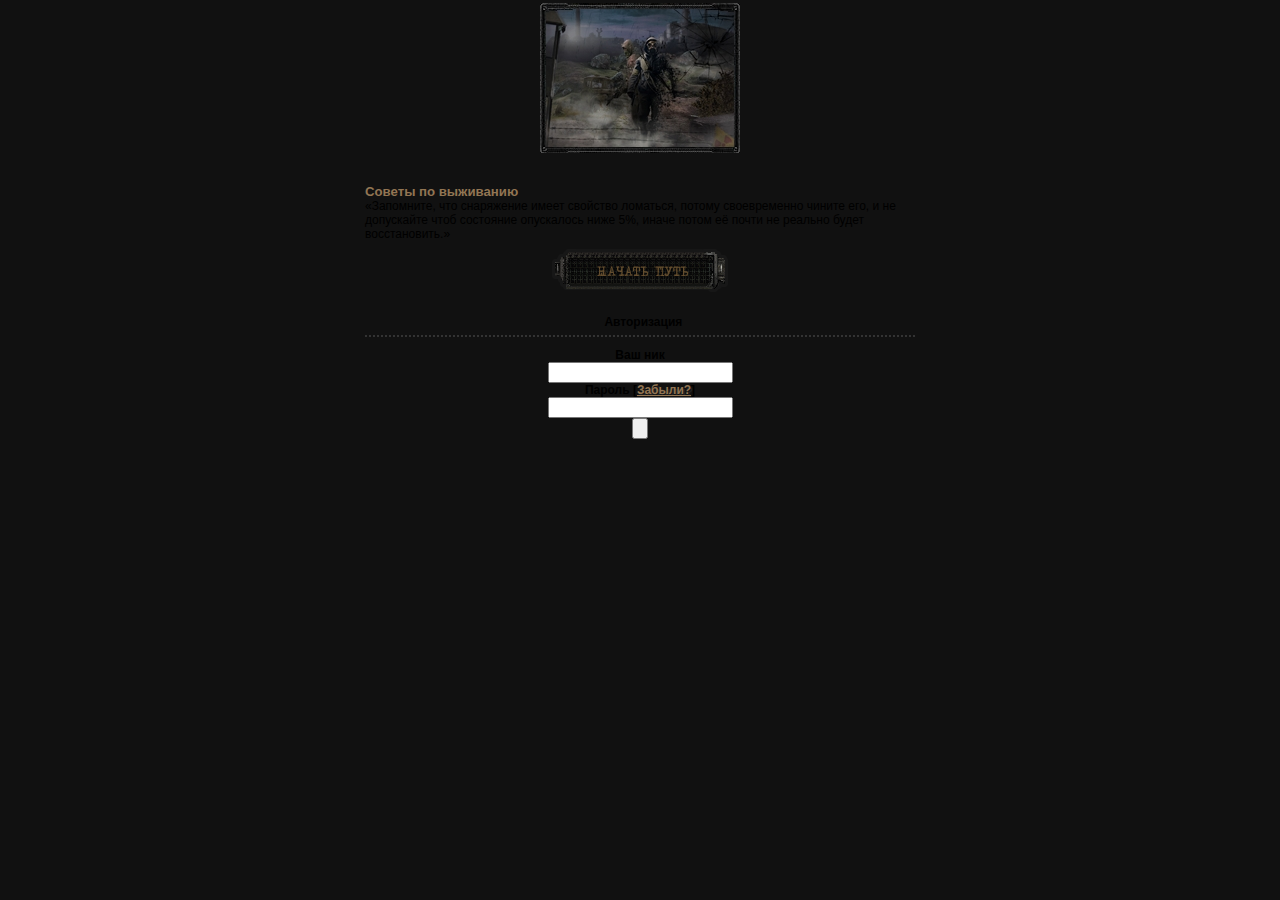
<file: 100htynuty/index.html>
<!DOCTYPE html>
<html>
<head>
	<title>Зов Припяти</title>
	<link rel="stylesheet" type="text/css" href="main.css">
</head>
<body>

</a>	
  </div>
 <br>

<div class="indexBg"><div class="indexUL" style="margin-top:-25px"></div><br><center><img src="img/title1.jpg"></center></div>
<br>
<br>
<b style="color:#927553;font-size:1.1em">Советы по выживанию</b><br>«Запомните, что снаряжение имеет свойство ломаться, потому своевременно чините его, и не допускайте чтоб состояние опускалось ниже 5%, иначе потом её почти не реально будет восстановить.»</div>
<center>
<div style="margin-top:8px;"><a href="login.in.html"><img src="img/start.png"></a></div>

<div class="indexUL" style="padding-top: 20px">&nbsp;	<b>Авторизация</b></div>
<div style="border-bottom:2px dotted #333;padding:3px;margin-bottom:3px"></div>
	<form style="margin-top:-20px" method="post" action="">
		<br><br>
		<b>Ваш ник</b><br>
		<input name="id" class="input"><br>
		<b>Пароль [<a style="color:#927553;text-shadow: 2px 2px 0 #222 " href="/passwordreminder.html">Забыли?</a>]</b><br>
		<input name="pass" class="input" type="password"><br>
		
	    <input type="submit" value="" class="submitForm" name="submit">
		<br>
	</form>
<br>
</center><br>
</div>
</body>
</file>
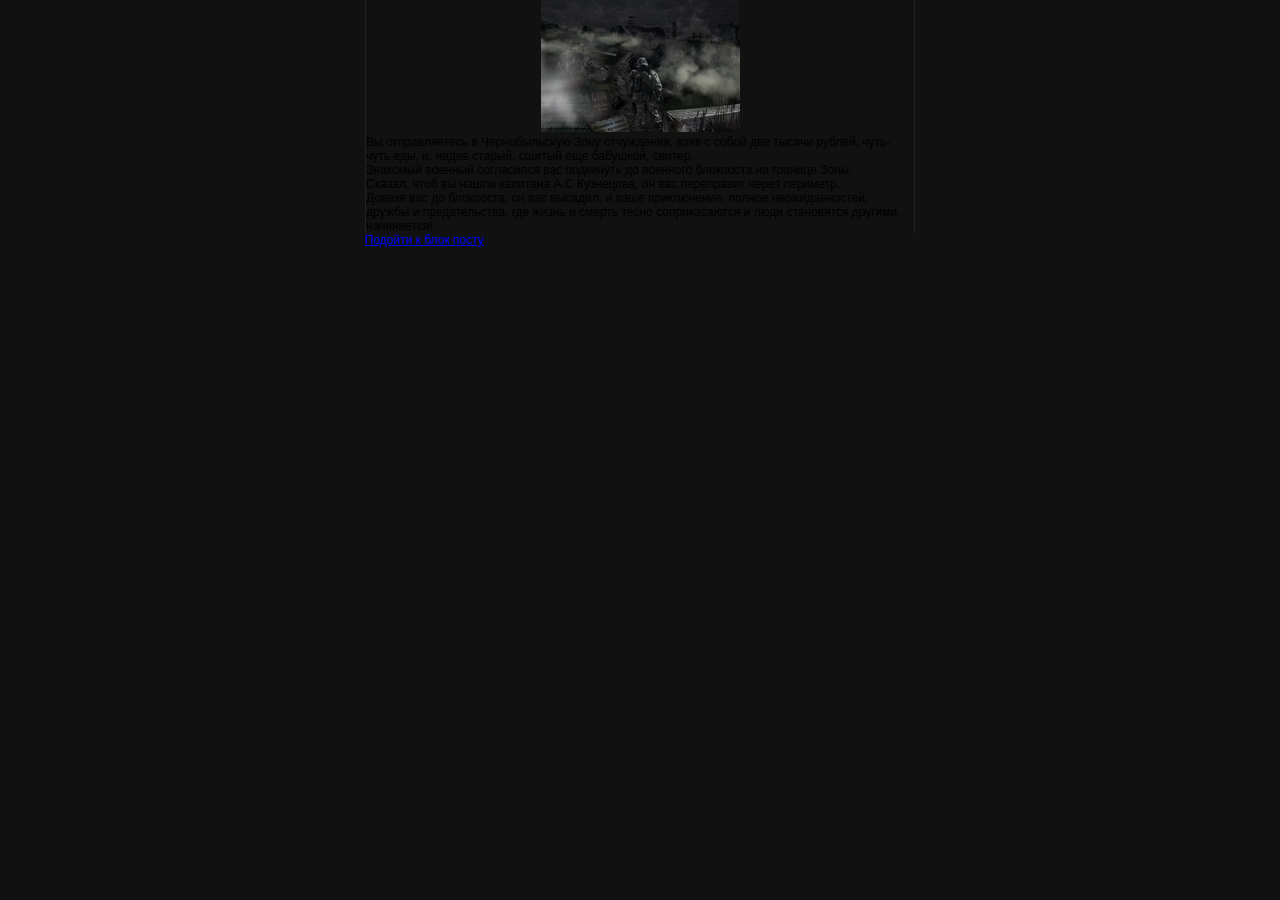
<file: 100htynuty/login.in.html>
<!DOCTYPE html>
<html>
<head>
	<link rel="stylesheet" type="text/css" href="main.css">
	<title></title>
</head>
<body>

<div class="body">	
</div>
	<div class="npc_text" style="border-left:1px solid #222;border-right:1px solid #222;">
			<center><img src="img/title2.jpg" class="radius"></center>
			
			
			Вы отправляетесь в Чернобыльскую Зону отчуждения, взяв с собой две тысячи рублей, чуть-чуть  еды, и, надев старый, сшитый еще бабушкой, свитер.<br>
			Знакомый военный согласился вас подкинуть до военного блокпоста на границе Зоны.<br>
			Сказал, чтоб вы нашли капитана А.С Кузнецова, он вас переправит через периметр.<br>
			Довезя вас до блокпоста, он вас высадил, и ваше приключение, полное неожиданностей, дружбы и предательства, где жизнь и смерть тесно соприкасаются и люди становятся другими, начинается!
			</div><a class="npc_title" href="?reg">Подойти к блок посту</a></div>	
</body>
</html>
</file>
<file: 100htynuty/main.css>
body {
    font-family: arial, verdana, tahoma, sans-serif;
    font-size: 12px;
    background-color: black;
    max-width: 550px;
    padding: 0px;
    background: #111;
    margin: auto;
    word-wrap: break-word;
}
p{
}
.p1{
color: white;
}
.p2{
color: orange;
}
.p3{
color: orange;
}
.p4{
color: orange;
}
</file>
